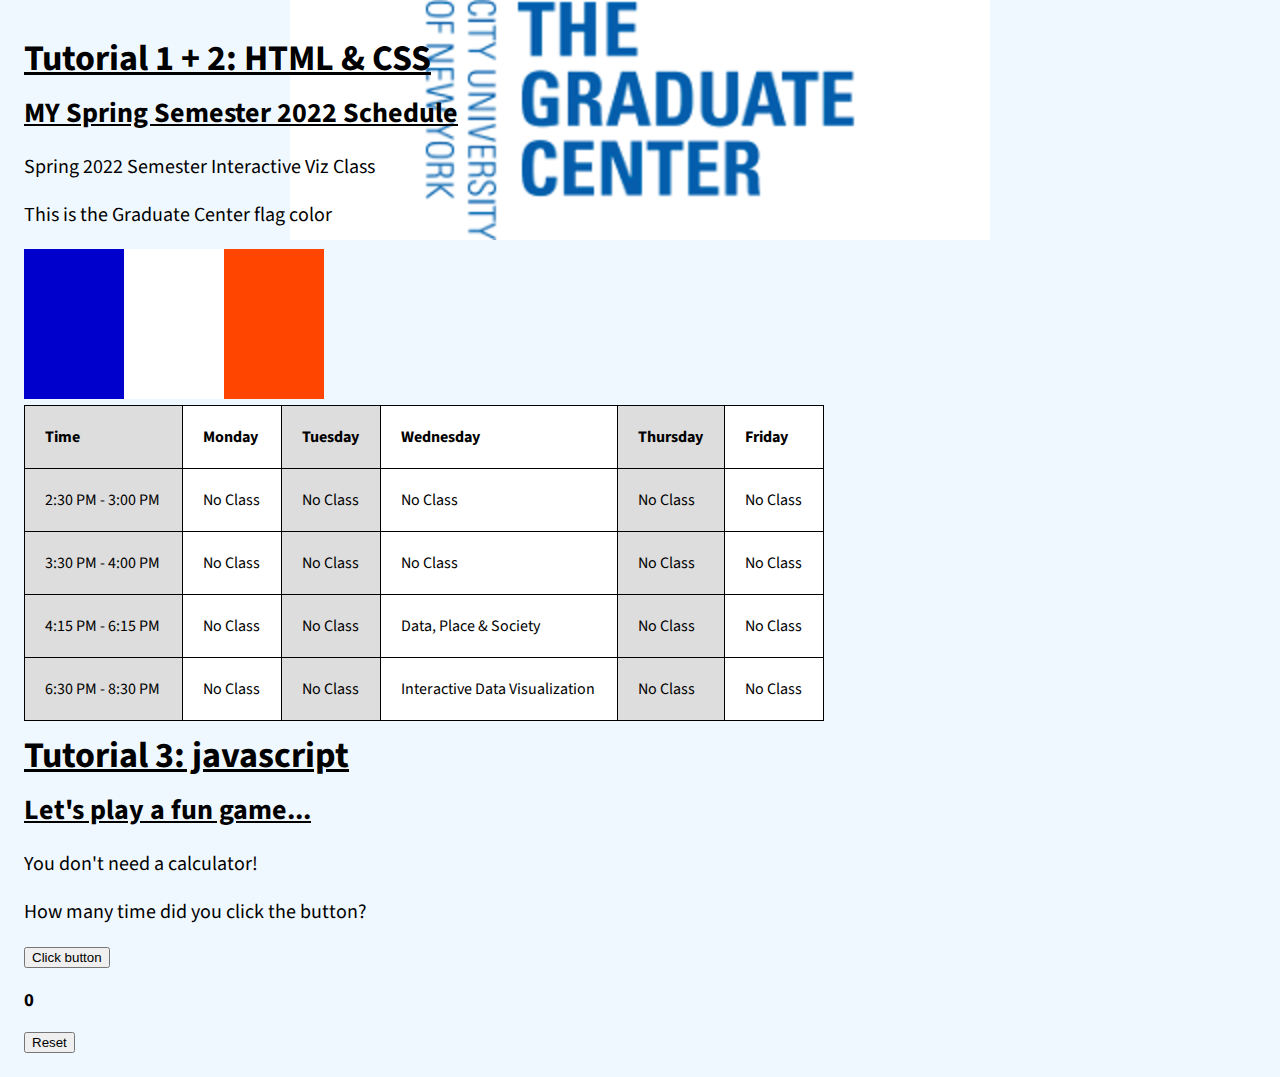
<file: 1_1_getting_started/index.html>
<!DOCTYPE html>
  <head>
    <meta charset="utf-8">
    <title>Interactive Data Visualization Tutorial</title>
    <link rel="stylesheet" href="https://fonts.googleapis.com/css?family=Source+Sans+Pro">
    <link rel="stylesheet" href="./style.css">
  </head>
  <body>
    <div id='mainContent'>
      <div class='post'>
    <h1>Tutorial 1 + 2: HTML & CSS </h1>
    <h2>MY Spring Semester 2022 Schedule</h2>
    <p>Spring 2022 Semester Interactive Viz Class </p>
    <p>This is the Graduate Center flag color </p>
    </div>
    
    <svg>
      <rect x="0" y="0" width="300" height="200" fill= "#0000CD"/>
      <rect x="100" y="0" width="300" height="400" fill="white"/>
      <rect x="200" y="0" width="300" height="400" fill="	#FF4500"/>
      
    </svg> 
  <table>
      <tr>
        <th>Time</th>
        <th>Monday</th>
        <th>Tuesday</th>
        <th>Wednesday</th>
        <th>Thursday</th>
        <th>Friday</th>
      </tr>
      <tr>
        <td>2:30 PM - 3:00 PM</td>
        <td>No Class</td>
        <td>No Class</td>
        <td>No Class</td>
        <td>No Class</td>
        <td>No Class</td>
      </tr>
      <tr>
        <td>3:30 PM - 4:00 PM</td>
        <td>No Class</td>
        <td>No Class</td>
        <td>No Class</td>
        <td>No Class</td>
        <td>No Class</td>
      </tr>
      <tr>
        <td>4:15 PM - 6:15 PM</td>
        <td>No Class</td>
        <td>No Class</td>
        <td>Data, Place & Society</td>
        <td>No Class</td>
        <td>No Class</td>
      </tr>
      <tr>
        <td>6:30 PM - 8:30 PM</td>
        <td>No Class</td>
        <td>No Class</td>
        <td>Interactive Data Visualization</td>
        <td>No Class</td>
        <td>No Class</td>
      </tr>
    </table>

  <div class='post'>
    <h1>Tutorial 3: javascript </h1>
    <h2>Let's play a fun game... </h2>
    <p> You don't need a calculator! </p>
    <p>How many time did you click the button?</p>
  </div> 
  
  <div class='countUp'>
    <button>Click button</button>
  </div>
 
  <div class = 'Num'>
    <h3> 0 </h3>
  </div>
 
  <div class='ResetZero'>
    <button>Reset</button>
  </div>
 
  </div>
  <script src="main.js"></script>
  </body>
  
</html>
</file>
<file: 1_1_getting_started/style.css>
body {
    background-image:url(./Picture/center.png);
    background-color: aliceblue;
    background-repeat: no-repeat;
    background-position:top center;
    background-attachment:fixed;
    font-family: "Source Sans Pro", sans-serif;
    font-size: 16px;
    padding: 1em;
  }

  h1{ text-decoration: underline;
    font-size: 2.25em;
    margin: 0.25em 0;
  
  }
  h2{ text-decoration: underline;
      font-size: 1.75em;
      margin: 0.25em 0;
  
  }
  
p {
  font-size: 1.25em;
}
table {

  width: 800px;}

th{ 
  
  text-align: left;}

table, th, td {

  border: 1px solid #000;
  border-collapse: collapse;
}

th, td {

  padding: 20px;
}

tr :nth-child(even){

  background-color: #fff;
}

tr :nth-child(odd){

  background-color: #ddd;
}
</file>
